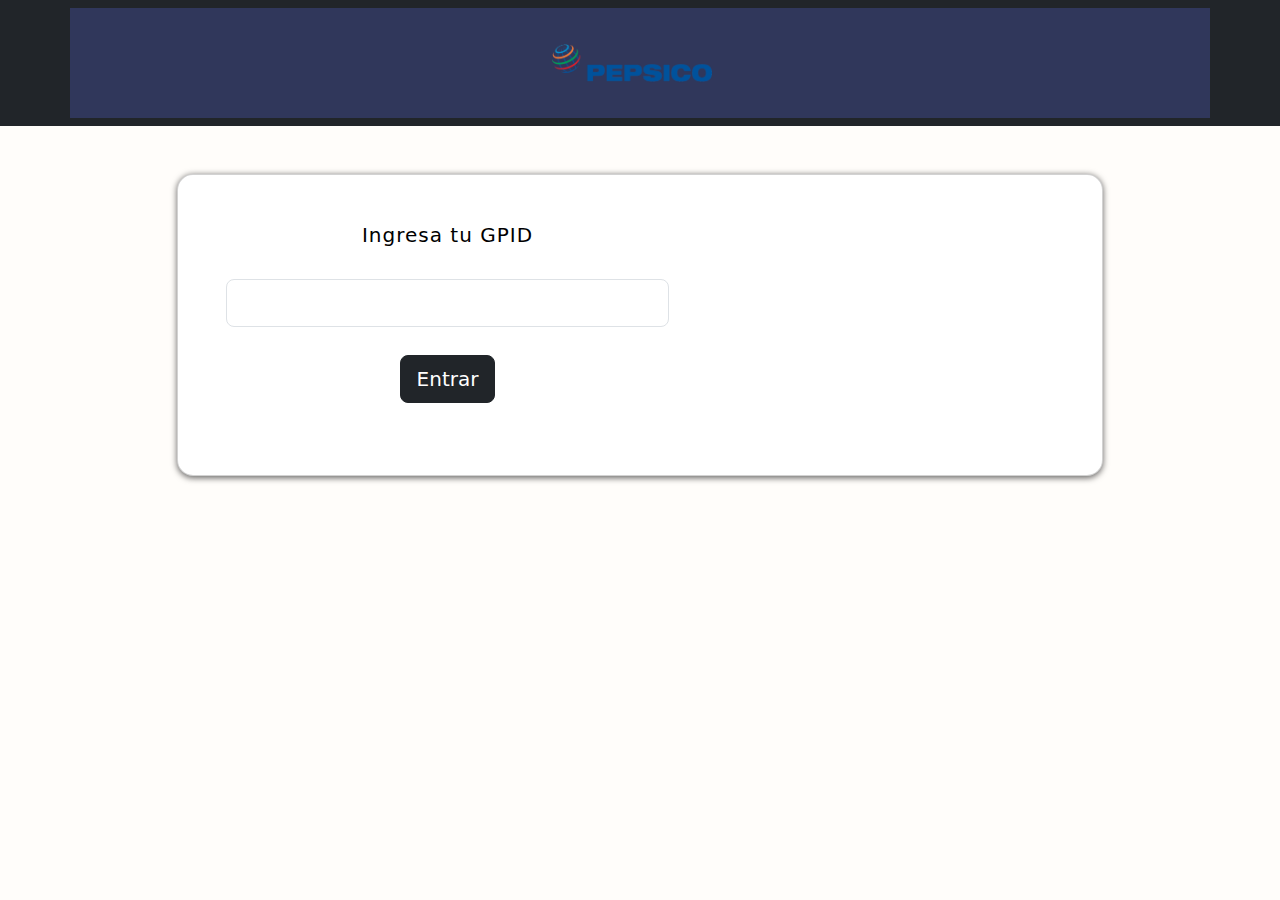
<file: index.html>
<!DOCTYPE html>
<html lang="en">
<head>
    <meta charset="UTF-8">
    <meta name="viewport" content="width=device-width, initial-scale=1.0">
    <link rel="stylesheet" href="css/css/bootstrap.min.css">
    <link rel="stylesheet" href="css/style.css">
    <title>Menú</title>
</head>
<body>
    <header>
        <nav class="navbar navbar-expand-lg navbar-dark bg-dark static-top" >
            <div class="container justify-content-center"  id="nav">
              <a class="navbar-brand" href="#">
                <img src="./img/PepsiCo-Logo.png" alt="PEPSICO" height="100">
              </a>         
            </div>
          </nav>
    </header>
    <section class="text-center">
        <div class="container py-5 h-100">
          <div class="row d-flex justify-content-center align-items-center h-100">
            <div class="col col-xl-10">
              <div class="card card2">
                <div class="row g-0">                  
                  <div class="col-md-6 col-lg-7 d-flex align-items-center">
                    <div class="card-body p-4 p-lg-5 text-black">
      
                      <form action="./pages/falla.html">
      
                        <h5 class="fw-normal mb-3 pb-3" style="letter-spacing: 1px;">Ingresa tu GPID</h5>
      
                        <div class="form-outline mb-4">
                          <input type="text" id="user" name="user" class="form-control form-control-lg" required/>
                        </div>
      
                        <div class="pt-1 mb-4">
                          <button class="btn btn-dark btn-lg btn-block" type="submit">Entrar</button>
                        </div>
                      </form>
      
                    </div>
                  </div>
                </div>
              </div>
            </div>
          </div>
        </div>
      </section>
    
</body>
</html>
</file>
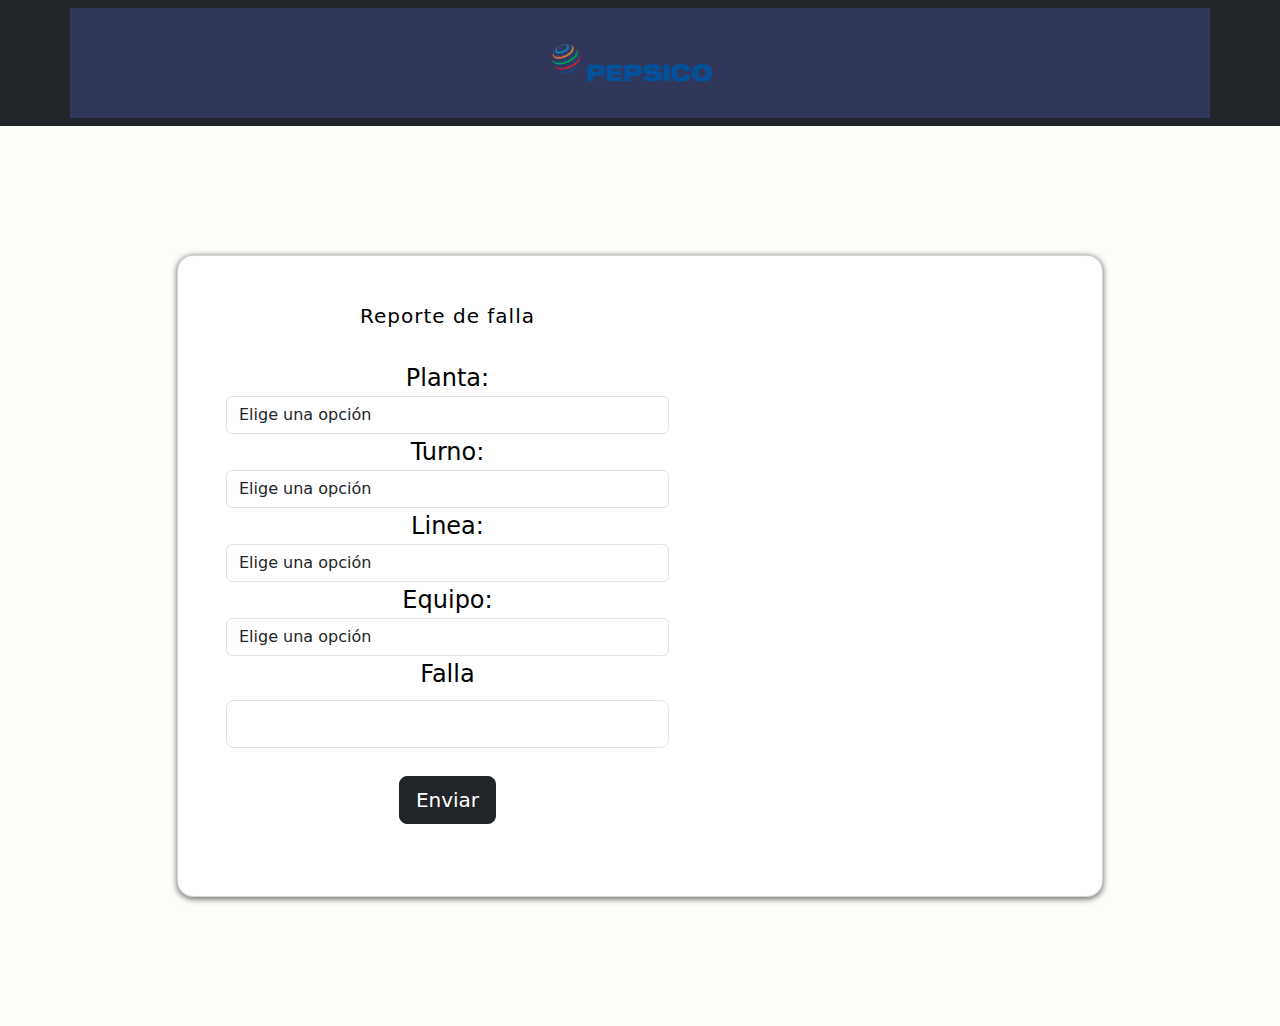
<file: pages/falla.html>
<!DOCTYPE html>
<html lang="en">
<head>
    <meta charset="UTF-8">
    <meta name="viewport" content="width=device-width, initial-scale=1.0">
    <link rel="stylesheet" href="../css/css/bootstrap.min.css">
    <link rel="stylesheet" href="../css/style.css">
    <title>Reporte de falla</title>
</head>
<body>

<header>
    <nav class="navbar navbar-expand-lg navbar-dark bg-dark static-top" >
        <div class="container justify-content-center"  id="nav">
          <a class="navbar-brand" href="#">
            <img src="../img/PepsiCo-Logo.png" alt="PEPSICO" height="100">
          </a>         
        </div>
      </nav>
</header>
    <section class="vh-100 text-center">
        <div class="container py-5 h-100">
          <div class="row d-flex justify-content-center align-items-center h-100">
            <div class="col col-xl-10">
              <div class="card card2">
                <div class="row g-0">                  
                  <div class="col-md-6 col-lg-7 d-flex align-items-center">
                    <div class="card-body p-4 p-lg-5 text-black">
      
                      <form action="./success.html" class="justify-content-center">
      
                        <h5 class="fw-normal mb-3 pb-3" style="letter-spacing: 1px;">Reporte de falla</h5>
      
                        
                            <div class="justify-content-center">
                                <label for="planta">Planta:</label class="form-label"> <br>                       

                                    <select name="planta" id="planta" class="form-control">
                                        <option value="0">Elige una opción</option>
                                        <option value="1">Vallejo</option>
                                        <option value="2">Celaya</option>
                                        <option value="3">Monterrey</option>                            
                                    </select>
                            </div>

                            <div>
                                <label for="turno">Turno:</label class="form-label"><br>                     

                                    <select name="turno" id="turno" class="form-control">
                                        <option value="0">Elige una opción</option>
                                        <option value="1">Matutino</option>
                                        <option value="2">Vespertino</option>
                                        <option value="3">Nocturno</option>                            
                                    </select>
                            </div>

                            <div>
                                <label for="linea">Linea:</label class="form-label"><br>                       

                                    <select name="linea" id="linea" class="form-control">
                                        <option value="0">Elige una opción</option>
                                        <option value="1">Linea 1</option>
                                        <option value="2">Linea 2</option>
                                        <option value="3">Linea 3</option>  
                                        <option value="4">Linea 4</option> 
                                        <option value="5">Linea 5</option> 
                                        <option value="6">Linea 6</option> 
                                        <option value="7">Linea 7</option> 
                                        <option value="8">Linea 8</option> 
                                        <option value="9">Linea 9</option>                           
                                    </select>
                            </div>

                            <div>
                                <label for="equipo">Equipo:</label class="form-label"><br>                       

                                    <select name="equipo" id="equipo" class="form-control">
                                        <option value="">Elige una opción</option>
                                        <option value="1">Equipo 1</option>
                                        <option value="2">Equipo 2</option>
                                        <option value="3">Equipo 3</option> 
                                        <option value="4">Equipo 4</option> 
                                        <option value="5">Equipo 5</option> 
                                        <option value="6">Equipo 6</option>                            
                                    </select>
                            </div>

                            <div class="form-outline mb-4">
                                <label class="form-label" for="falla">Falla</label>
                                <input type="text" id="falla" name="falla" class="form-control form-control-lg" required/>                                
                              </div>
            

                    

                        <div class="pt-1 mb-4">
                            <button class="btn btn-dark btn-lg btn-block" type="submit">Enviar</button>
                          </div>
                
                      </form>
      
                    </div>
                  </div>
                </div>
              </div>
            </div>
          </div>
        </div>
      </section>
</body>
</html>
</file>
<file: css/style.css>
body {
    background-color: #fffdfa;
}

.card2 {
    border-radius: 1rem;
    box-shadow: 0 0.1rem 0.4rem rgba(0,0,0,0.6);
}

#nav {
    background-color: #30375b;
}

label {
    font-size: 1.5rem;
}
</file>
